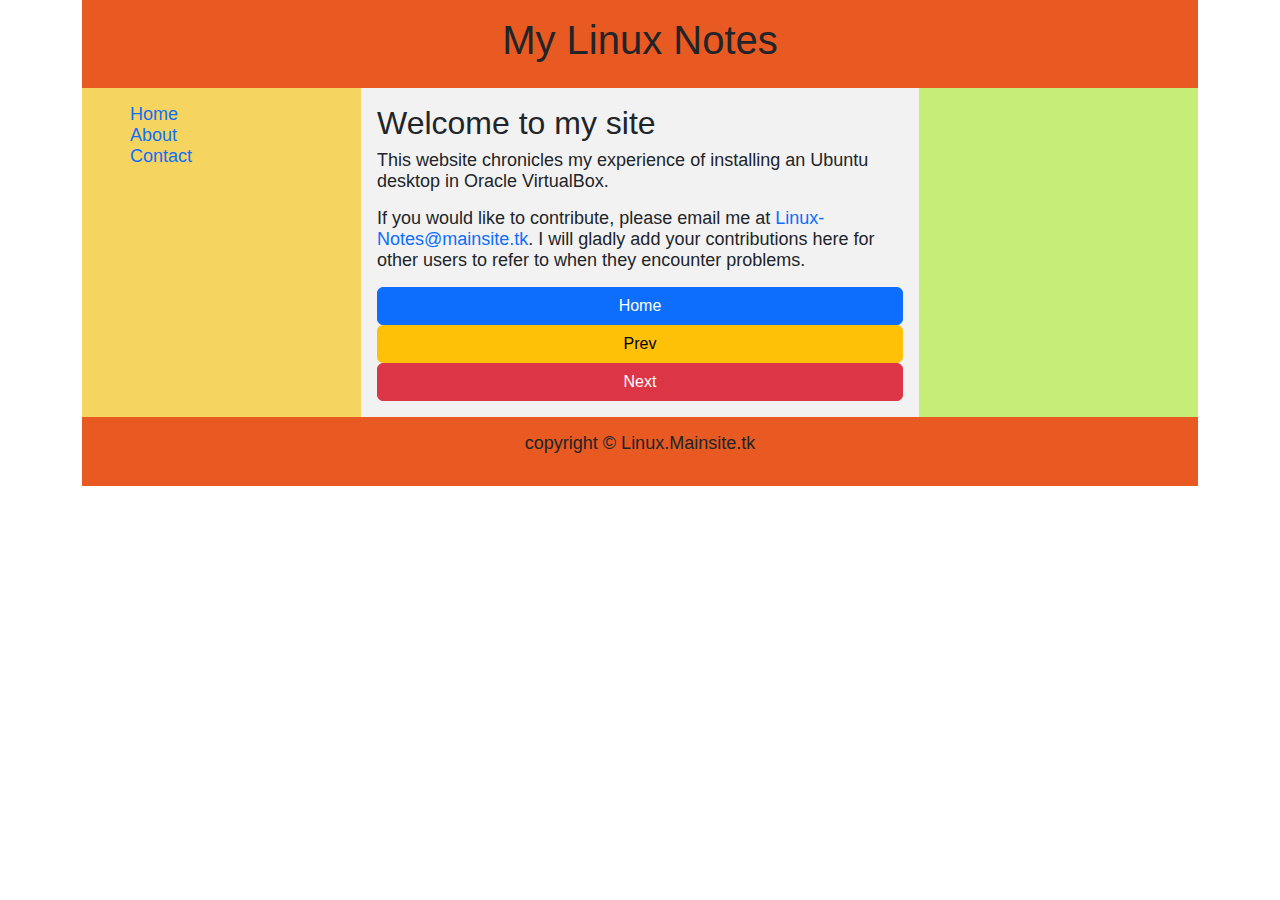
<file: index.html>
<!DOCTYPE html>
<html lang="en">

<head>
    <meta charset="UTF-8">
    <meta name="viewport" content="width=device-width, initial-scale=1.0">
    <title>Document</title>
    <link rel="stylesheet" href="https://cdn.jsdelivr.net/npm/bootstrap@5.3.8/dist/css/bootstrap.min.css">
    <link rel="stylesheet" href="css/bootstrap.min.css">
    <link rel="stylesheet" href="css/styles.css">
</head>

<body>
    <div class="container">
        <div class="holy-grail-grid">
            <header class="header">
                <h1>My Linux Notes</h1>
            </header>
            <main class="main-content">
                <h2>Welcome to my site</h2>
                <p>This website chronicles my experience of installing an Ubuntu desktop in Oracle VirtualBox.</p>

                <p>If you would like to contribute, please email me at <a href="mailto:linux-notes@mainsite.tk?&subject=Comments re: your linux website&body=Add what you want to suggest">Linux-Notes@mainsite.tk</a>. I will gladly add your
                    contributions here for other users to refer to when they encounter problems.</p>


                <div class="buttons">
                    <button type="button" class="btn btn-primary"><a class="nav-link active" aria-current="page"
                            href="#">Home</a> </button>
                    <button type="button" class="btn btn-warning"><a class="nav-link" href="#">Prev</a></button>
                    <button type="button" class="btn btn-danger"><a class="nav-link" href="#">Next</a></button>
                </div>

            </main>
            <section class="left-sidebar">
                <ul>
                    <li><a href="#">Home</a></li>
                    <li><a href="#">About</a></li>
                    <li><a href="#">Contact</a></li>
                </ul>
            </section>
            <aside class="right-sidebar">
                <p>&nbsp;</p>
            </aside>
            <footer class="footer">
                <p>copyright &copy; Linux.Mainsite.tk</p>
            </footer>
        </div>
    </div>
</body>

</html>
</file>
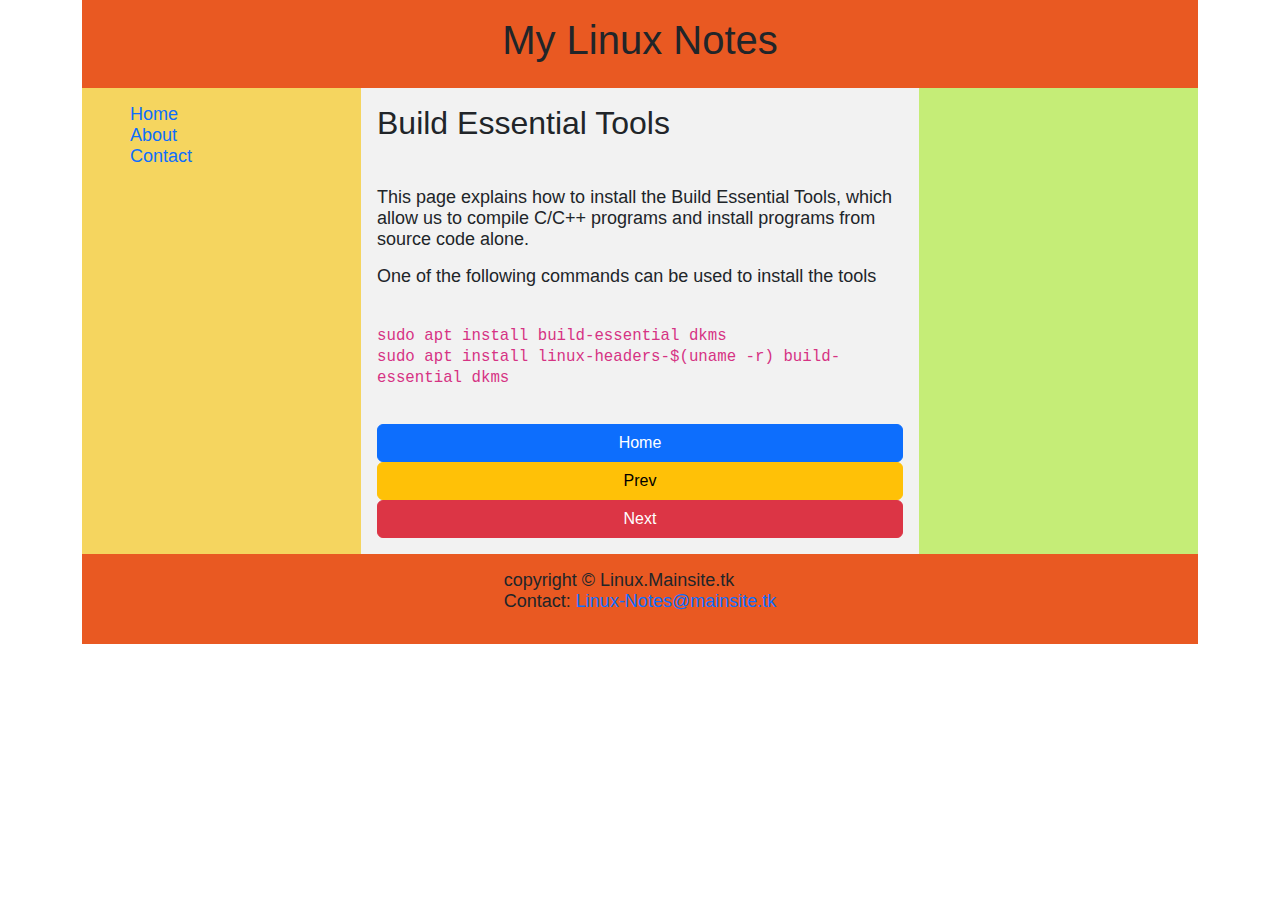
<file: build-essential-tools.html>
<!DOCTYPE html>
<html lang="en">

<head>
    <meta charset="UTF-8">
    <meta name="viewport" content="width=device-width, initial-scale=1.0">
    <title>Document</title>
    <link rel="stylesheet" href="https://cdn.jsdelivr.net/npm/bootstrap@5.3.8/dist/css/bootstrap.min.css">
    <link rel="stylesheet" href="css/bootstrap.min.css">
    <link rel="stylesheet" href="css/styles.css">
</head>

<body>
    <div class="container">
        <div class="holy-grail-grid">
            <header class="header">
                <h1>My Linux Notes</h1>
            </header>
            <main class="main-content">
                <h2>Build Essential Tools</h2>
                <p>&nbsp;<br></p>
                <p>This page explains how to install the Build Essential Tools, which allow us to compile C/C++ programs and install programs from source code alone.</p>
                <p>One of the following commands can be used to install the tools </p>
                <br>
                <code>
                    sudo apt install build-essential dkms<br>
                    sudo apt install linux-headers-$(uname -r) build-essential dkms
                </code>

                <p>&nbsp;</p>


                <div class="buttons">
                    <button type="button" class="btn btn-primary"><a class="nav-link active" aria-current="page"
                            href="index.html">Home</a> </button>
                    <button type="button" class="btn btn-warning"><a class="nav-link" href="ssh-server.html">Prev</a></button>
                    <button type="button" class="btn btn-danger"><a class="nav-link" href="#">Next</a></button>
                </div>

            </main>
            <section class="left-sidebar">
                <ul>
                    <li><a href="index.html">Home</a></li>
                    <li><a href="#">About</a></li>
                    <li><a href="#">Contact</a></li>
                </ul>
            </section>
            <aside class="right-sidebar">
                <p>&nbsp;</p>
            </aside>
            <footer class="footer">
                <p>copyright &copy; Linux.Mainsite.tk<br>
                    Contact: <a href="mailto:linux-notes@mainsite.tk?&subject=Comments re: your linux website&body=Add what you want to suggest">Linux-Notes@mainsite.tk</a>
                </p>
            </footer>
        </div>
    </div>
    <script></script>
</body>

</html>
</file>
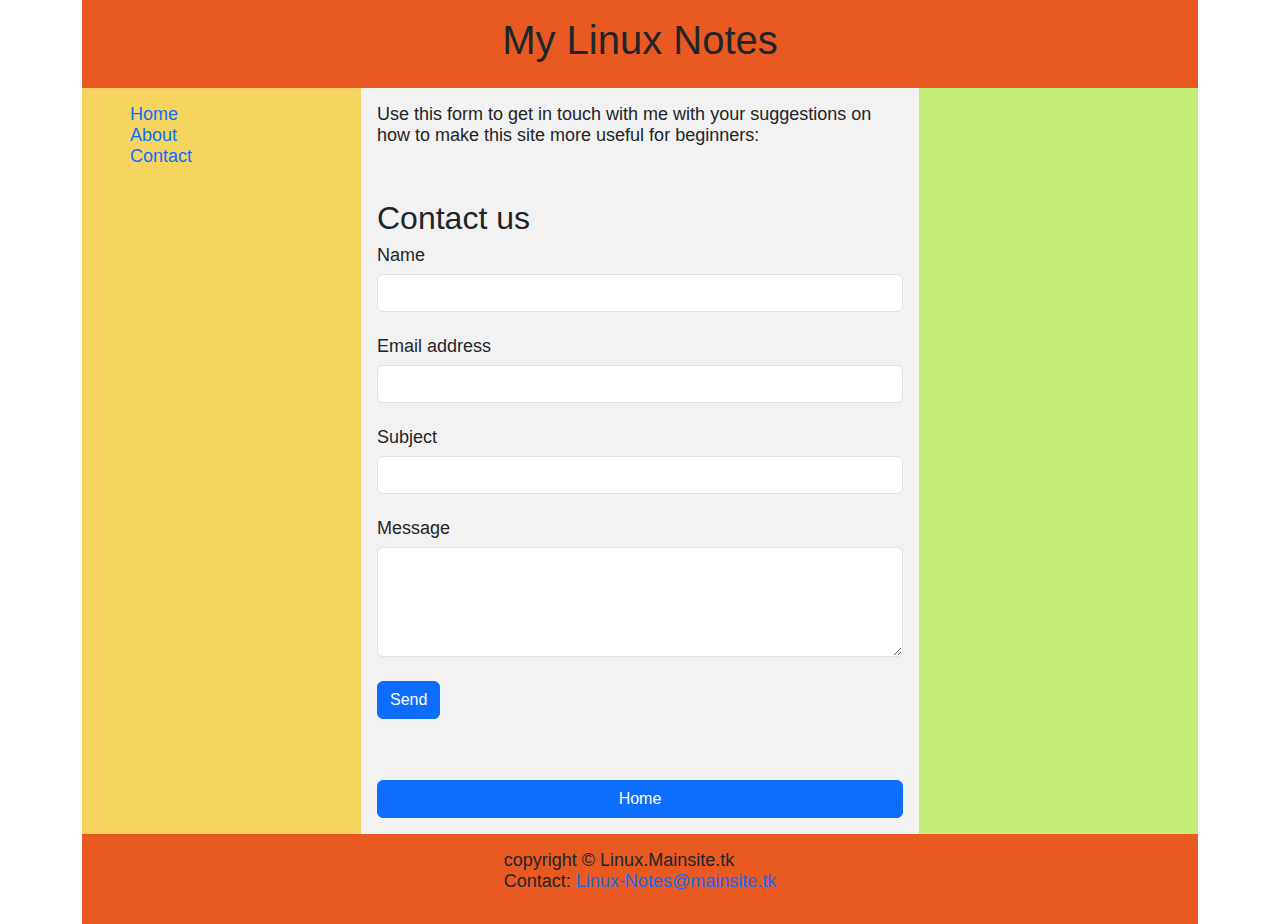
<file: contact.html>
<!DOCTYPE html>
<html lang="en">

<head>
    <meta charset="UTF-8">
    <meta name="viewport" content="width=device-width, initial-scale=1.0">
    <title> Contact </title>
    <script src="https://js.hcaptcha.com/1/api.js" async defer></script>
    <link rel="stylesheet" href="https://cdn.jsdelivr.net/npm/bootstrap@5.3.8/dist/css/bootstrap.min.css">
    <link rel="stylesheet" href="css/bootstrap.min.css">
    <link rel="stylesheet" href="css/styles.css">
</head>

<body>
    <div class="container">
        <div class="holy-grail-grid">
            <header class="header">
                <h1>My Linux Notes</h1>
            </header>
            <main class="main-content">
                <p>Use this form to get in touch with me with your suggestions on how to make this site more useful for
                    beginners:</p>
                <p>&nbsp;</p>
                <form id="contact-form" action="https://formsubmit.co/7a903e05c06d9acd2fee7af9417797ff" method="POST">

                    <h2>Contact us</h2>

                    <!-- Name input -->
                    <div data-mdb-input-init class="form-outline mb-4">
                        <label class="form-label" for="name">Name</label>
                        <input type="text" id="name" name="name" class="form-control" />
                    </div>

                    <!-- Email input -->
                    <div data-mdb-input-init class="form-outline mb-4">
                        <label class="form-label" for="email">Email address</label>
                        <input type="email" id="email" name="email" class="form-control" />
                    </div>

                    <!-- Subject input -->
                    <div data-mdb-input-init class="form-outline mb-4">
                        <label class="form-label" for="subject">Subject</label>
                        <input type="text" id="subject" name="subject" class="form-control" />
                    </div>

                    <!-- Message input -->
                    <div data-mdb-input-init class="form-outline mb-4">
                        <label class="form-label" for="message">Message</label>
                        <textarea class="form-control" id="message" name="message" rows="4"></textarea>
                    </div>
                    <div class="h-captcha" data-sitekey="01180514-54ca-4e9c-b34c-634a12d4053c"></div>


                    <!-- Submit button -->
                    <button data-mdb-button-init id="submit-form" type="submit" data-mdb-ripple-init
                        class="btn btn-primary btn-block mb-4">
                        Send
                    </button>
                    <input type="hidden" name="_next" value="https://linux.mainsite.tk/thanks.html">
                </form>
                <p>&nbsp;</p>


                <div class="buttons">
                    <button type="button" class="btn btn-primary"><a class="nav-link active" aria-current="page"
                            href="index.html">Home</a> </button>
                    <!-- <button type="button" class="btn btn-warning"><a class="nav-link" href="#">Prev</a></button>
                    <button type="button" class="btn btn-danger"><a class="nav-link" href="#">Next</a></button> -->
                </div>

            </main>
            <section class="left-sidebar">
                <ul>
                    <li><a href="index.html">Home</a></li>
                    <li><a href="#">About</a></li>
                    <li><a href="contact.html">Contact</a></li>
                </ul>
            </section>
            <aside class="right-sidebar">
                <p>&nbsp;</p>
            </aside>
            <footer class="footer">
                <p>copyright &copy; Linux.Mainsite.tk<br>
                    Contact: <a
                        href="mailto:linux-notes@mainsite.tk?&subject=Comments re: your linux website&body=Add what you want to suggest">Linux-Notes@mainsite.tk</a>
                </p>
            </footer>
        </div>
    </div>
    <script></script>
</body>

</html>
</file>
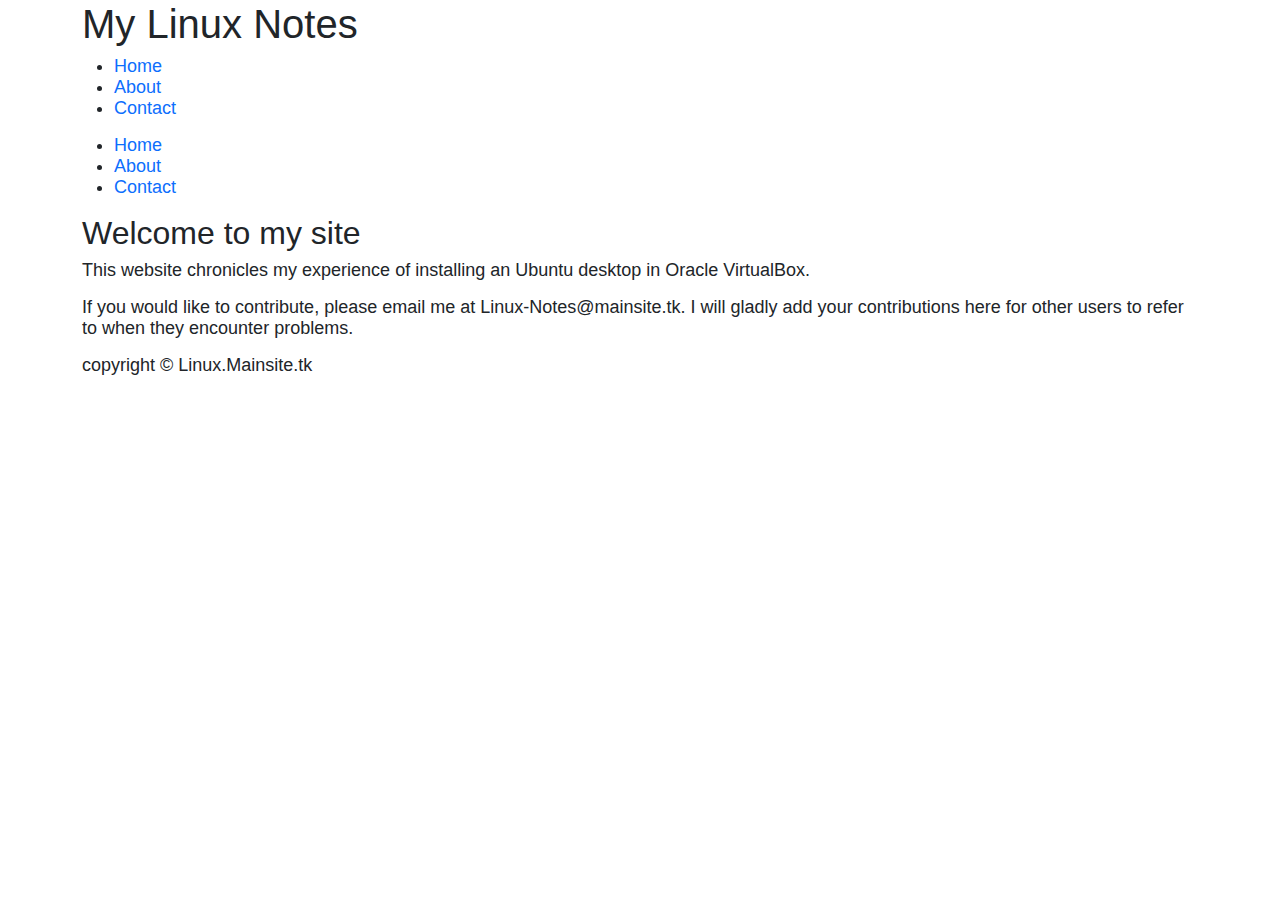
<file: index-old.html>
<!DOCTYPE html>
<html lang="en">

<head>
    <meta charset="UTF-8">
    <meta name="viewport" content="width=device-width, initial-scale=1.0">
    <title> My Linux Notes </title>
    <link rel="stylesheet" href="https://cdn.jsdelivr.net/npm/bootstrap@5.3.8/dist/css/bootstrap.min.css">
    <link rel="stylesheet" href="css/styles.css">
</head>

<body>

    <div class="container">
        <div class="header">
            <h1>My Linux Notes</h1>
        </div>
        <div class="wrapper clearfix">
            <div class="nav">
                <ul>
                    <li><a href="#">Home</a></li>
                    <li><a href="#">About</a></li>
                    <li><a href="#">Contact</a></li>
                </ul>
            </div>
            <div class="aside">
                <ul>
                    <li><a href="#">Home</a></li>
                    <li><a href="#">About</a></li>
                    <li><a href="#">Contact</a></li>
                </ul>
            </div>
            <div class="section">
                <h2>Welcome to my site</h2>
                <p>This website chronicles my experience of installing an Ubuntu desktop in Oracle VirtualBox.</p>

                <p>If you would like to contribute, please email me at Linux-Notes@mainsite.tk. I will gladly add your
                    contributions here for other users to refer to when they encounter problems.</p>
            </div>
            
        </div>
        <div class="footer">
            <p>copyright &copy; Linux.Mainsite.tk</p>
        </div>
        <div class="scripts">
            <script src="https://cdn.jsdelivr.net/npm/@popperjs/core@2.11.8/dist/umd/popper.min.js"
                integrity="sha384-I7E8VVD/ismYTF4hNIPjVp/Zjvgyol6VFvRkX/vR+Vc4jQkC+hVqc2pM8ODewa9r"
                crossorigin="anonymous"></script>
            <script src="https://cdn.jsdelivr.net/npm/bootstrap@5.3.8/dist/js/bootstrap.min.js"
                integrity="sha384-G/EV+4j2dNv+tEPo3++6LCgdCROaejBqfUeNjuKAiuXbjrxilcCdDz6ZAVfHWe1Y"
                crossorigin="anonymous"></script>
        </div>
    </div>




</body>

</html>
</file>
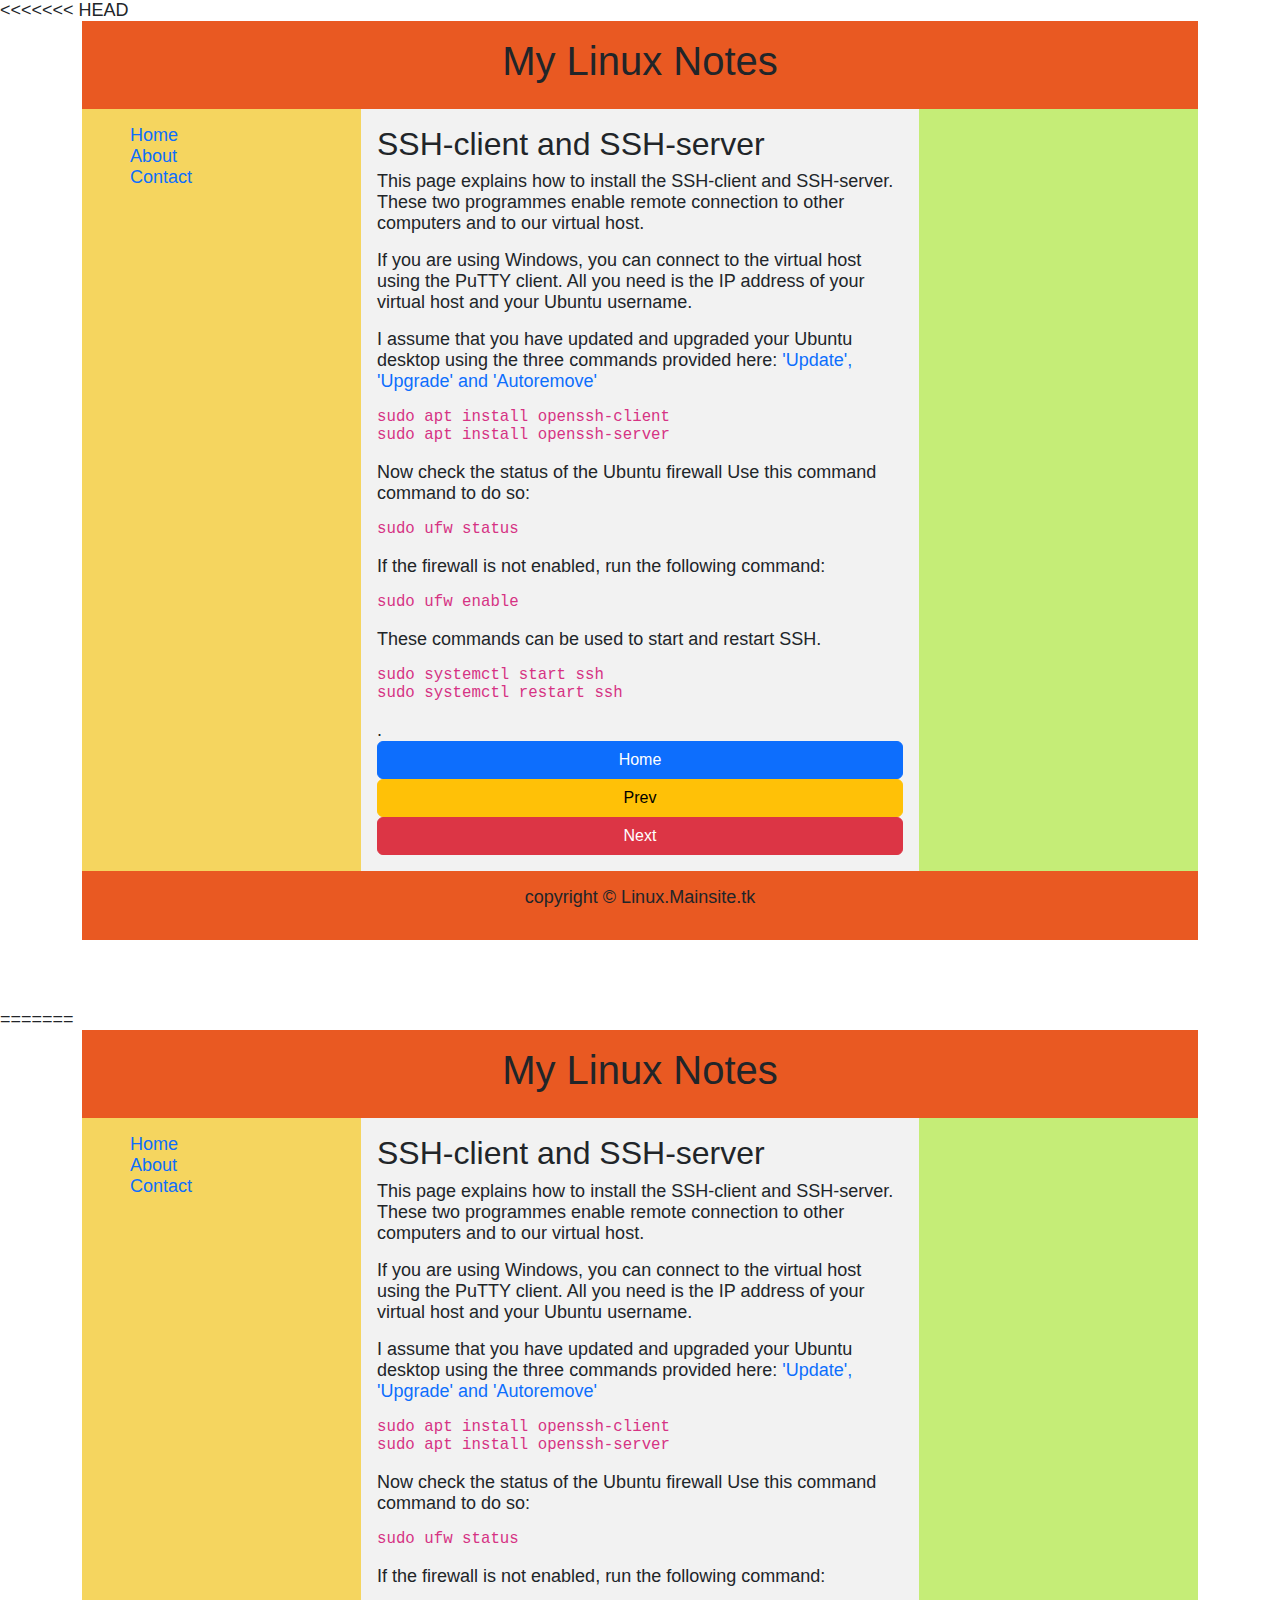
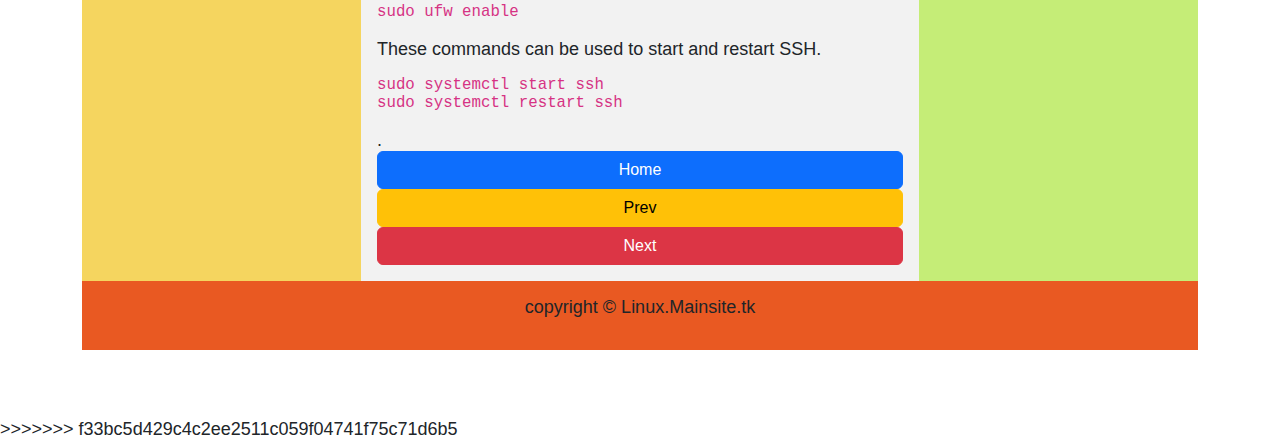
<file: ssh-server.html>
<<<<<<< HEAD
<!DOCTYPE html>
<html lang="en">

<head>
    <meta charset="UTF-8">
    <meta name="viewport" content="width=device-width, initial-scale=1.0">
    <title>Document</title>
    <link rel="stylesheet" href="https://cdn.jsdelivr.net/npm/bootstrap@5.3.8/dist/css/bootstrap.min.css">
    <link rel="stylesheet" href="css/bootstrap.min.css">
    <link rel="stylesheet" href="css/styles.css">
</head>

<body>
    <div class="container">
        <div class="holy-grail-grid">
            <header class="header">
                <h1>My Linux Notes</h1>
            </header>
            <p>&nbsp;</p>
            <main class="main-content">
                <h2>SSH-client and SSH-server</h2>
                <p>This page explains how to install the SSH-client and SSH-server. These two programmes enable remote connection to other computers and to our virtual host. 
</p>

                <p>If you are using Windows, you can connect to the virtual host using the PuTTY client. All you need is the IP address of your virtual host and your Ubuntu username.</p>

                <p>I assume that you have updated and upgraded your Ubuntu desktop using the three commands provided here: 
                    <a href="updates-etc.html"> 'Update', 'Upgrade' and 'Autoremove' </a>
                </p>
                <code>
                    sudo apt  install openssh-client <br>
                    sudo apt  install openssh-server<br> <br>
                </code>

                <p>Now check the status of the Ubuntu firewall Use this command command to do so:</p>

                <code>
                    sudo ufw status <br><br>
                </code>

                <p>If the firewall is not enabled, run the following command:</p>

                <code>
                    sudo ufw enable <br><br>
                </code>

                <p>These commands can be used to start and restart SSH.</p>

                <code>
                    sudo systemctl start ssh <br>
                    sudo systemctl restart ssh <br><br>
                </code>

                 
                    .


                <div class="buttons">
                    <button type="button" class="btn btn-primary"><a class="nav-link active" aria-current="page"
                            href="index.html">Home</a> </button>
                    <button type="button" class="btn btn-warning"><a class="nav-link" href="updates-etc.html">Prev</a></button>
                    <button type="button" class="btn btn-danger"><a class="nav-link" href="build-essential-tools.html">Next</a></button>
                </div>

            </main>
            <section class="left-sidebar">
                <ul>
                    <li><a href="index.html">Home</a></li>
                    <li><a href="#">About</a></li>
                    <li><a href="#">Contact</a></li>
                </ul>
            </section>
            <aside class="right-sidebar">
                <p>&nbsp;</p>
            </aside>
            <footer class="footer">
                <p>copyright &copy; Linux.Mainsite.tk</p>
            </footer>
        </div>
    </div>
    <script></script>
</body>

=======
<!DOCTYPE html>
<html lang="en">

<head>
    <meta charset="UTF-8">
    <meta name="viewport" content="width=device-width, initial-scale=1.0">
    <title>Document</title>
    <link rel="stylesheet" href="https://cdn.jsdelivr.net/npm/bootstrap@5.3.8/dist/css/bootstrap.min.css">
    <link rel="stylesheet" href="css/bootstrap.min.css">
    <link rel="stylesheet" href="css/styles.css">
</head>

<body>
    <div class="container">
        <div class="holy-grail-grid">
            <header class="header">
                <h1>My Linux Notes</h1>
            </header>
            <p>&nbsp;</p>
            <main class="main-content">
                <h2>SSH-client and SSH-server</h2>
                <p>This page explains how to install the SSH-client and SSH-server. These two programmes enable remote connection to other computers and to our virtual host. 
</p>

                <p>If you are using Windows, you can connect to the virtual host using the PuTTY client. All you need is the IP address of your virtual host and your Ubuntu username.</p>

                <p>I assume that you have updated and upgraded your Ubuntu desktop using the three commands provided here: 
                    <a href="updates-etc.html"> 'Update', 'Upgrade' and 'Autoremove' </a>
                </p>
                <code>
                    sudo apt  install openssh-client <br>
                    sudo apt  install openssh-server<br> <br>
                </code>

                <p>Now check the status of the Ubuntu firewall Use this command command to do so:</p>

                <code>
                    sudo ufw status <br><br>
                </code>

                <p>If the firewall is not enabled, run the following command:</p>

                <code>
                    sudo ufw enable <br><br>
                </code>

                <p>These commands can be used to start and restart SSH.</p>

                <code>
                    sudo systemctl start ssh <br>
                    sudo systemctl restart ssh <br><br>
                </code>

                 
                    .


                <div class="buttons">
                    <button type="button" class="btn btn-primary"><a class="nav-link active" aria-current="page"
                            href="index.html">Home</a> </button>
                    <button type="button" class="btn btn-warning"><a class="nav-link" href="updates-etc.html">Prev</a></button>
                    <button type="button" class="btn btn-danger"><a class="nav-link" href="#">Next</a></button>
                </div>

            </main>
            <section class="left-sidebar">
                <ul>
                    <li><a href="index.html">Home</a></li>
                    <li><a href="#">About</a></li>
                    <li><a href="#">Contact</a></li>
                </ul>
            </section>
            <aside class="right-sidebar">
                <p>&nbsp;</p>
            </aside>
            <footer class="footer">
                <p>copyright &copy; Linux.Mainsite.tk</p>
            </footer>
        </div>
    </div>
    <script></script>
</body>

>>>>>>> f33bc5d429c4c2ee2511c059f04741f75c71d6b5
</html>
</file>
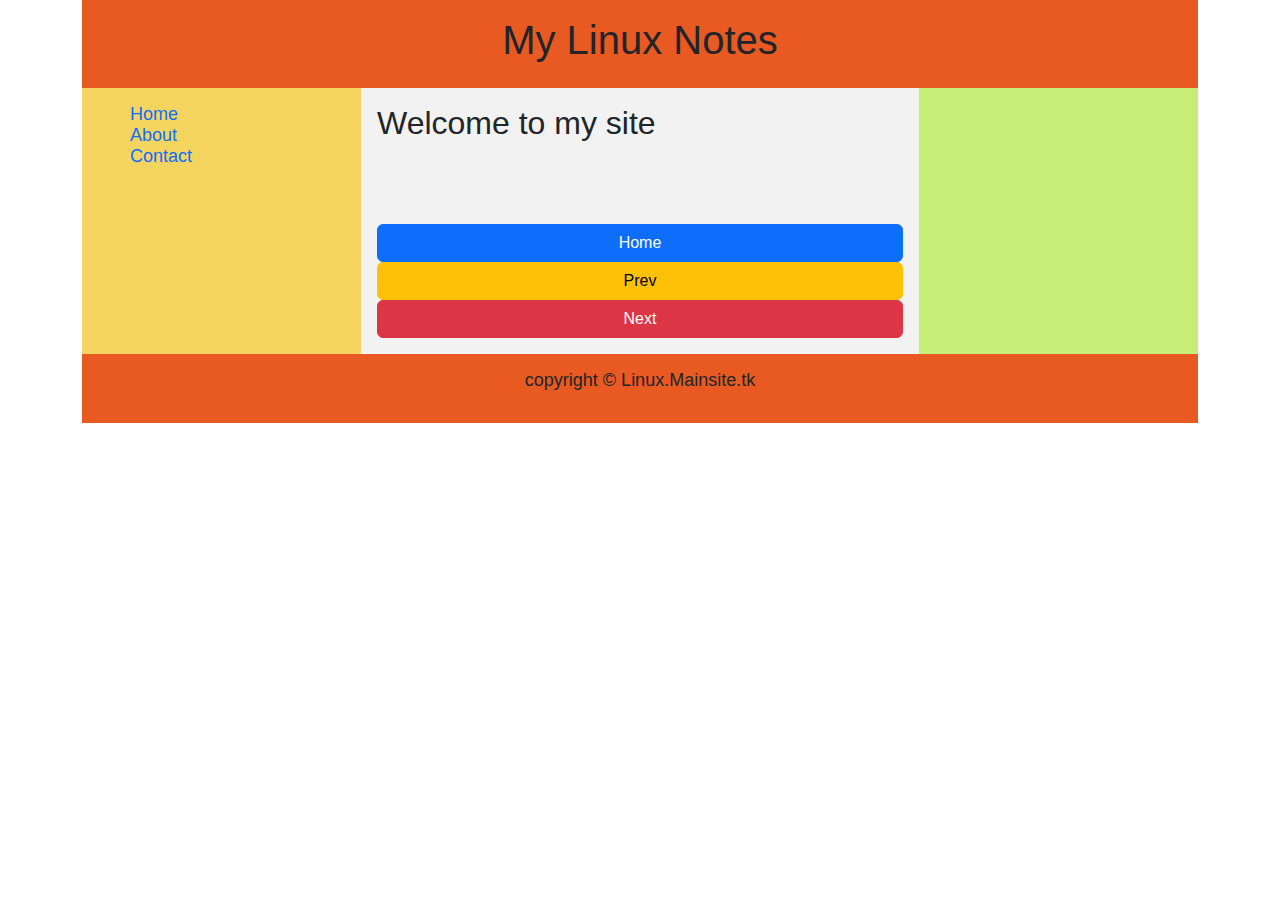
<file: template.html>
<!DOCTYPE html>
<html lang="en">

<head>
    <meta charset="UTF-8">
    <meta name="viewport" content="width=device-width, initial-scale=1.0">
    <title>Document</title>
    <link rel="stylesheet" href="https://cdn.jsdelivr.net/npm/bootstrap@5.3.8/dist/css/bootstrap.min.css">
    <link rel="stylesheet" href="css/bootstrap.min.css">
    <link rel="stylesheet" href="css/styles.css">
</head>

<body>
    <div class="container">
        <div class="holy-grail-grid">
            <header class="header">
                <h1>My Linux Notes</h1>
            </header>
            <main class="main-content">
                <h2>Welcome to my site</h2>
                <p>&nbsp;</p>

                <p>&nbsp;</p>


                <div class="buttons">
                    <button type="button" class="btn btn-primary"><a class="nav-link active" aria-current="page"
                            href="#">Home</a> </button>
                    <button type="button" class="btn btn-warning"><a class="nav-link" href="#">Prev</a></button>
                    <button type="button" class="btn btn-danger"><a class="nav-link" href="#">Next</a></button>
                </div>

            </main>
            <section class="left-sidebar">
                <ul>
                    <li><a href="#">Home</a></li>
                    <li><a href="#">About</a></li>
                    <li><a href="#">Contact</a></li>
                </ul>
            </section>
            <aside class="right-sidebar">
                <p>&nbsp;</p>
            </aside>
            <footer class="footer">
                <p>copyright &copy; Linux.Mainsite.tk</p>
            </footer>
        </div>
    </div>
    <script></script>
</body>

</html>
</file>
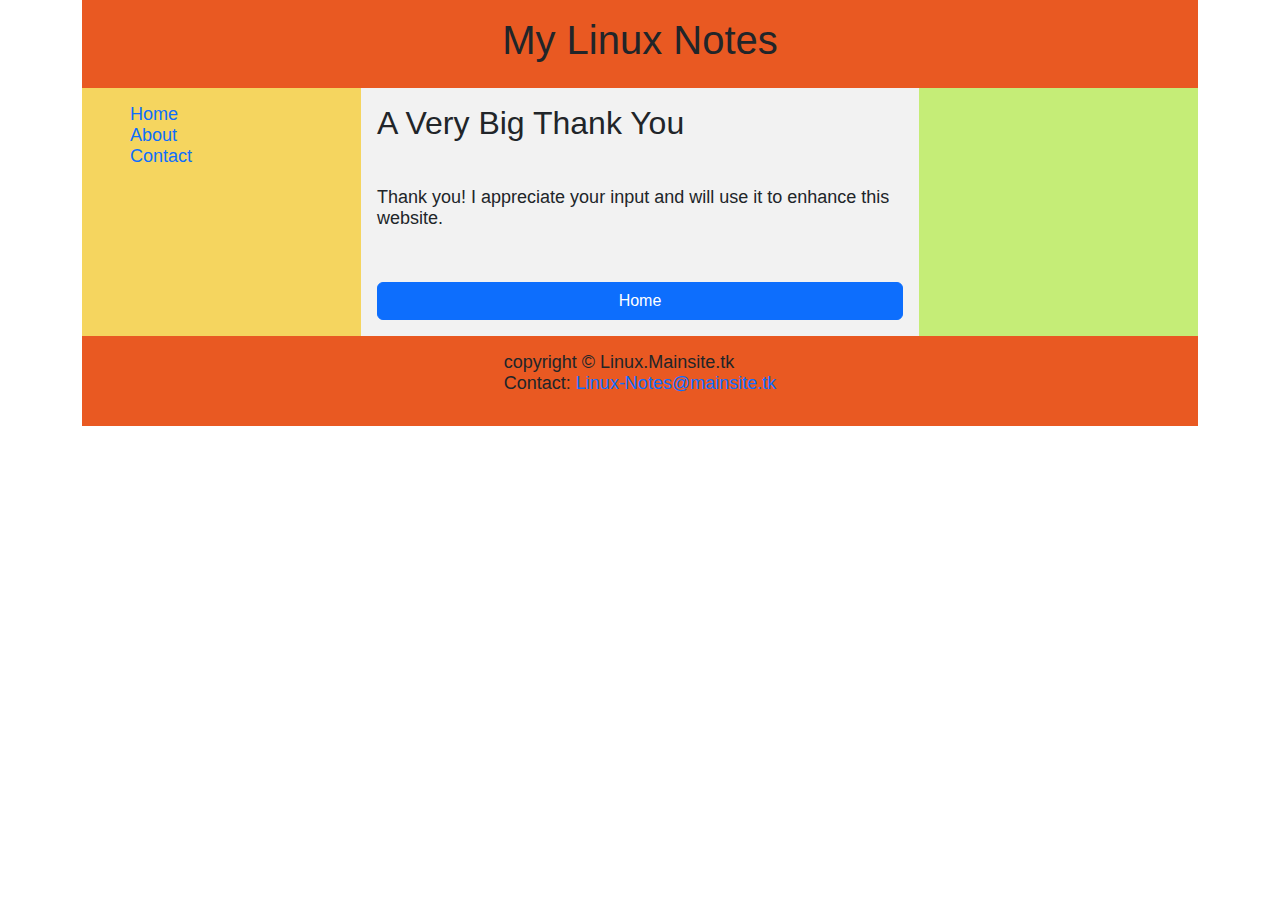
<file: thanks.html>
<!DOCTYPE html>
<html lang="en">

<head>
    <meta charset="UTF-8">
    <meta name="viewport" content="width=device-width, initial-scale=1.0">
    <title>Thank You</title>
    <link rel="stylesheet" href="https://cdn.jsdelivr.net/npm/bootstrap@5.3.8/dist/css/bootstrap.min.css">
    <link rel="stylesheet" href="css/bootstrap.min.css">
    <link rel="stylesheet" href="css/styles.css">
</head>

<body>
    <div class="container">
        <div class="holy-grail-grid">
            <header class="header">
                <h1>My Linux Notes</h1>
            </header>
            <main class="main-content">
                <h2>A Very Big Thank You</h2>
                <p>&nbsp;</p>
                <p>Thank you! I appreciate your input and will use it to enhance this website.</p>
                <p>&nbsp;</p>


                <div class="buttons">
                    <button type="button" class="btn btn-primary"><a class="nav-link active" aria-current="page"
                            href="index.html">Home</a> </button>
                    <!-- <button type="button" class="btn btn-warning"><a class="nav-link" href="#">Prev</a></button>
                    <button type="button" class="btn btn-danger"><a class="nav-link" href="#">Next</a></button> -->
                </div>

            </main>
            <section class="left-sidebar">
                <ul>
                    <li><a href="index.html">Home</a></li>
                    <li><a href="#">About</a></li>
                    <li><a href="contact.html">Contact</a></li>
                </ul>
            </section>
            <aside class="right-sidebar">
                <p>&nbsp;</p>
            </aside>
            <footer class="footer">
                <p>copyright &copy; Linux.Mainsite.tk<br>
                    Contact: <a href="mailto:linux-notes@mainsite.tk?&subject=Comments re: your linux website&body=Add what you want to suggest">Linux-Notes@mainsite.tk</a>
                </p>
            </footer>
        </div>
    </div>
    <script></script>
</body>

</html>
</file>
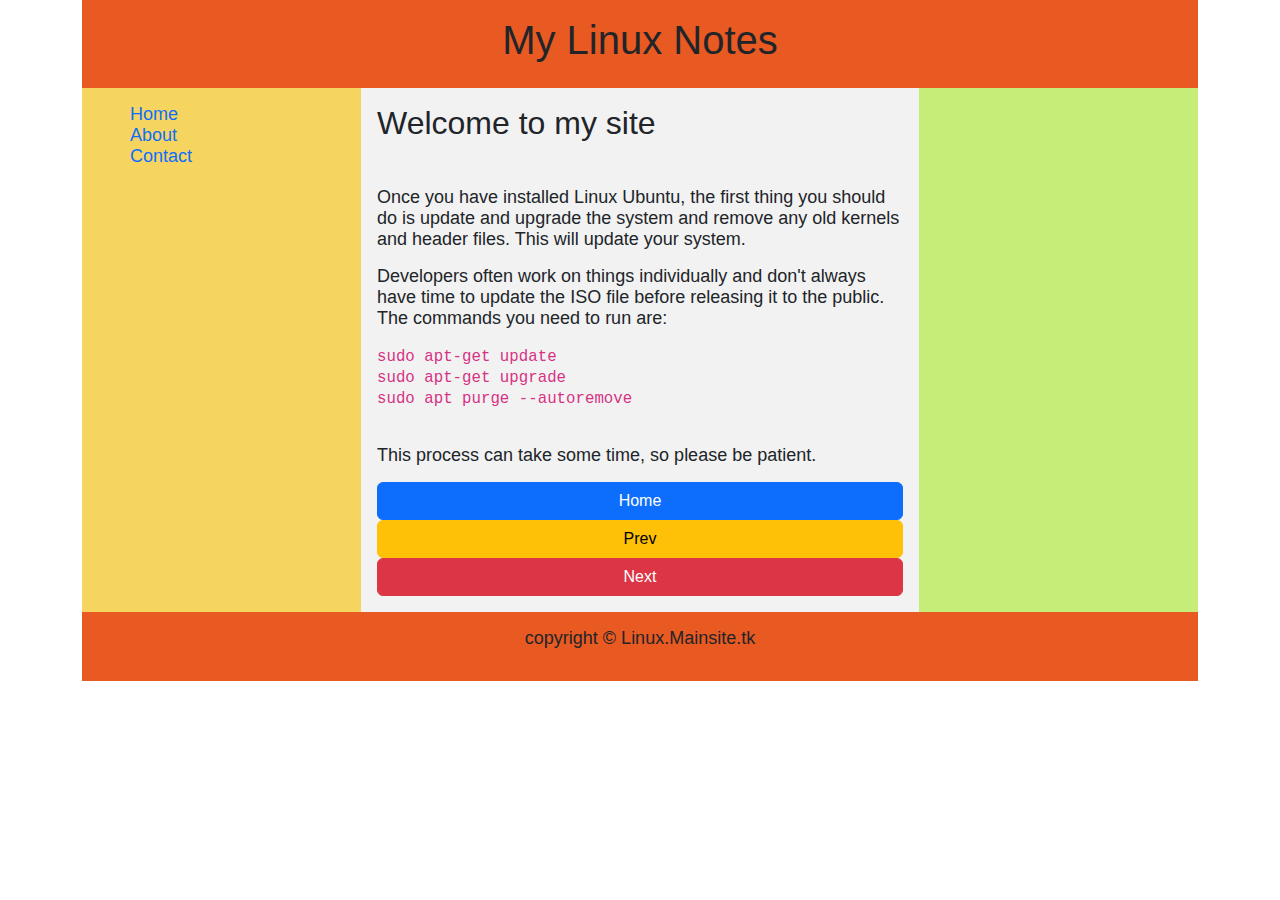
<file: updates-etc.html>
<!DOCTYPE html>
<html lang="en">

<head>
    <meta charset="UTF-8">
    <meta name="viewport" content="width=device-width, initial-scale=1.0">
    <title>Document</title>
    <link rel="stylesheet" href="https://cdn.jsdelivr.net/npm/bootstrap@5.3.8/dist/css/bootstrap.min.css">
    <link rel="stylesheet" href="css/bootstrap.min.css">
    <link rel="stylesheet" href="css/styles.css">
</head>

<body>
    <div class="container">
        <div class="holy-grail-grid">
            <header class="header">
                <h1>My Linux Notes</h1>
            </header>
            <main class="main-content">
                <h2>Welcome to my site</h2>
                <p>&nbsp;</p>
                <p>Once you have installed Linux Ubuntu, the first thing you should do is update and upgrade the system
                    and remove any old kernels and header files. This will update your system. </p>

                <p>Developers often work on things individually and don't always have time to update the ISO file before
                    releasing it to the public. The commands you need to run are:</p>
                <code>
                    sudo apt-get update<br>
                    sudo apt-get upgrade<br>
                    sudo apt purge --autoremove<br>
                </code>
                <p>&nbsp;</p>
                <p>This process can take some time, so please be patient.</p>
                


                <div class="buttons">
                    <button type="button" class="btn btn-primary"><a class="nav-link active" aria-current="page"
                            href="#">Home</a> </button>
                    <button type="button" class="btn btn-warning"><a class="nav-link" href="index.html">Prev</a></button>
                    <button type="button" class="btn btn-danger"><a class="nav-link" href="#">Next</a></button>
                </div>

            </main>
            <section class="left-sidebar">
                <ul>
                    <li><a href="index.html">Home</a></li>
                    <li><a href="#">About</a></li>
                    <li><a href="#">Contact</a></li>
                </ul>
            </section>
            <aside class="right-sidebar">
                <p>&nbsp;</p>
            </aside>
            <footer class="footer">
                <p>copyright &copy; Linux.Mainsite.tk</p>
            </footer>
        </div>
    </div>
    <script></script>
</body>

</html>
</file>
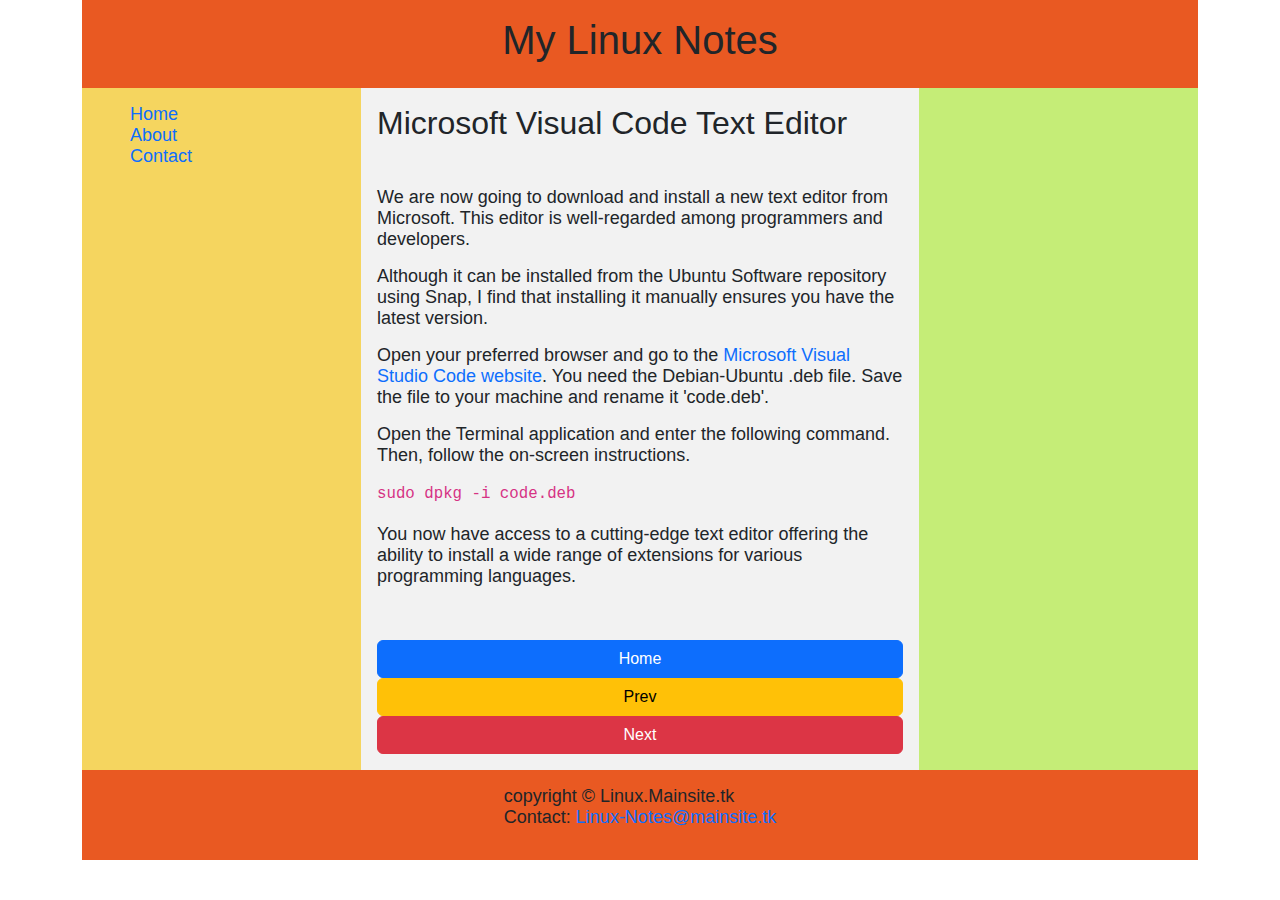
<file: vs-code.html>
<!DOCTYPE html>
<html lang="en">

<head>
    <meta charset="UTF-8">
    <meta name="viewport" content="width=device-width, initial-scale=1.0">
    <title>Document</title>
    <link rel="stylesheet" href="https://cdn.jsdelivr.net/npm/bootstrap@5.3.8/dist/css/bootstrap.min.css">
    <link rel="stylesheet" href="css/bootstrap.min.css">
    <link rel="stylesheet" href="css/styles.css">
</head>

<body>
    <div class="container">
        <div class="holy-grail-grid">
            <header class="header">
                <h1>My Linux Notes</h1>
            </header>
            <main class="main-content">
                <h2>Microsoft Visual Code Text Editor</h2>
                <p>&nbsp;</p>
                <p>We are now going to download and install a new text editor from Microsoft. This editor is well-regarded among programmers and developers.</p>
                <p>Although it can be installed from the Ubuntu Software repository using Snap, I find that installing it manually ensures you have the latest version.</p>
                <p>Open your preferred browser and go to the <a href="https://code.visualstudio.com/Download">Microsoft Visual Studio Code website</a>. You need the Debian-Ubuntu .deb file. Save the file to your machine and rename it 'code.deb'.</p>
                <p>Open the Terminal application and enter the following command. Then, follow the on-screen instructions.</p>
                <code>
                    sudo dpkg -i code.deb<br>
                </code>
                <br>
                <p>You now have access to a cutting-edge text editor offering the ability to install a wide range of extensions for various programming languages.</p>

                <p>&nbsp;</p>


                <div class="buttons">
                    <button type="button" class="btn btn-primary"><a class="nav-link active" aria-current="page"
                            href="index.html">Home</a> </button>
                    <button type="button" class="btn btn-warning"><a class="nav-link" href="#">Prev</a></button>
                    <button type="button" class="btn btn-danger"><a class="nav-link" href="#">Next</a></button>
                </div>

            </main>
            <section class="left-sidebar">
                <ul>
                    <li><a href="index.html">Home</a></li>
                    <li><a href="#">About</a></li>
                    <li><a href="#">Contact</a></li>
                </ul>
            </section>
            <aside class="right-sidebar">
                <p>&nbsp;</p>
            </aside>
            <footer class="footer">
                <p>copyright &copy; Linux.Mainsite.tk<br>
                    Contact: <a href="mailto:linux-notes@mainsite.tk?&subject=Comments re: your linux website&body=Add what you want to suggest">Linux-Notes@mainsite.tk</a>
                </p>
            </footer>
        </div>
    </div>
    <script></script>
</body>

</html>
</file>
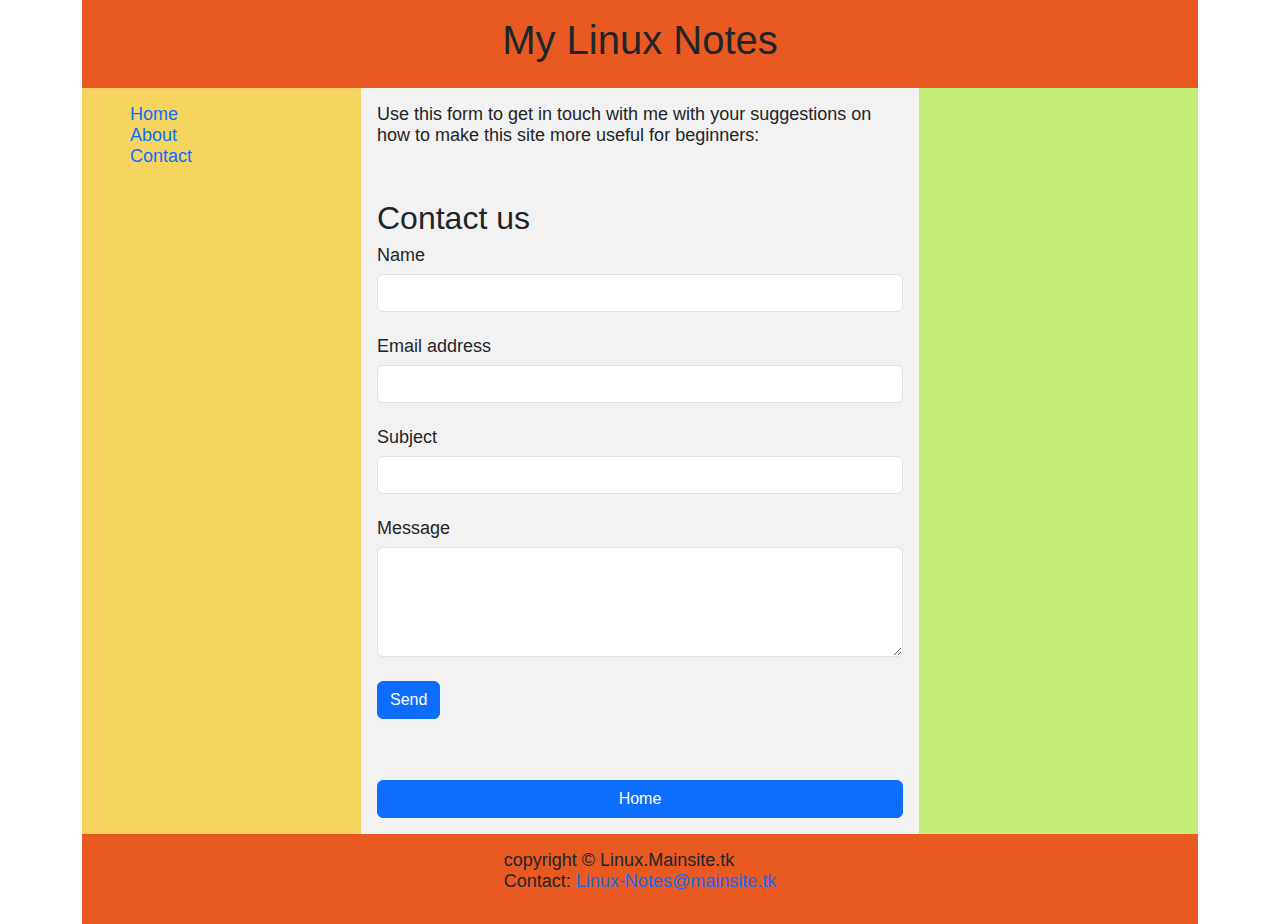
<file: web3form2.html>
<!DOCTYPE html>
<html lang="en">

<head>
    <meta charset="UTF-8">
    <meta name="viewport" content="width=device-width, initial-scale=1.0">
    <title>Contact Us</title>
    <link rel="stylesheet" href="https://cdn.jsdelivr.net/npm/bootstrap@5.3.8/dist/css/bootstrap.min.css">
    <link rel="stylesheet" href="css/bootstrap.min.css">
    <link rel="stylesheet" href="css/styles.css">
</head>

<body>
    <div class="container">
        <div class="holy-grail-grid">
            <header class="header">
                <h1>My Linux Notes</h1>
            </header>
            <main class="main-content">
                <p>Use this form to get in touch with me with your suggestions on how to make this site more useful for
                    beginners:</p>
                <p>&nbsp;</p>
                <form id="contact-form" action="https://api.web3forms.com/submit" method="POST">

                    <h2>Contact us</h2>

                    <!-- Name input -->
                    <input type="hidden" name="access_key" value="2986a238-6dca-41b5-926b-794e91729fc0">
                    <div data-mdb-input-init class="form-outline mb-4">
                        <label class="form-label" for="name">Name</label>
                        <input type="text" id="name" name="name" class="form-control" />
                    </div>

                    <!-- Email input -->
                    <div data-mdb-input-init class="form-outline mb-4">
                        <label class="form-label" for="email">Email address</label>
                        <input type="email" id="email" name="email" class="form-control" />
                    </div>

                    <!-- Subject input -->
                    <div data-mdb-input-init class="form-outline mb-4">
                        <label class="form-label" for="subject">Subject</label>
                        <input type="text" id="subject" name="subject" class="form-control" />
                    </div>

                    <!-- Message input -->
                    <div data-mdb-input-init class="form-outline mb-4">
                        <label class="form-label" for="message">Message</label>
                        <textarea class="form-control" id="message" name="message" rows="4"></textarea>
                    </div>

                    <!-- Submit button -->
                    <button data-mdb-button-init id="submit-form" type="submit" data-mdb-ripple-init
                        class="btn btn-primary btn-block mb-4">
                        Send
                    </button>
                    <input type="hidden" name="_next" value="https://linux.mainsite.tk/thanks.html">
                </form>
                <p>&nbsp;</p>


                <div class="buttons">
                    <button type="button" class="btn btn-primary"><a class="nav-link active" aria-current="page"
                            href="index.html">Home</a> </button>
                </div>

            </main>
            <section class="left-sidebar">
                <ul>
                    <li><a href="index.html">Home</a></li>
                    <li><a href="#">About</a></li>
                    <li><a href="contact.html">Contact</a></li>
                </ul>
            </section>
            <aside class="right-sidebar">
                <p>&nbsp;</p>
            </aside>
            <footer class="footer">
                <p>copyright &copy; Linux.Mainsite.tk<br>
                    Contact: <a
                        href="mailto:linux-notes@mainsite.tk?&subject=Comments re: your linux website&body=Add what you want to suggest">Linux-Notes@mainsite.tk</a>
                </p>
            </footer>
        </div>
    </div>
    <script></script>
</body>

</html>
</file>
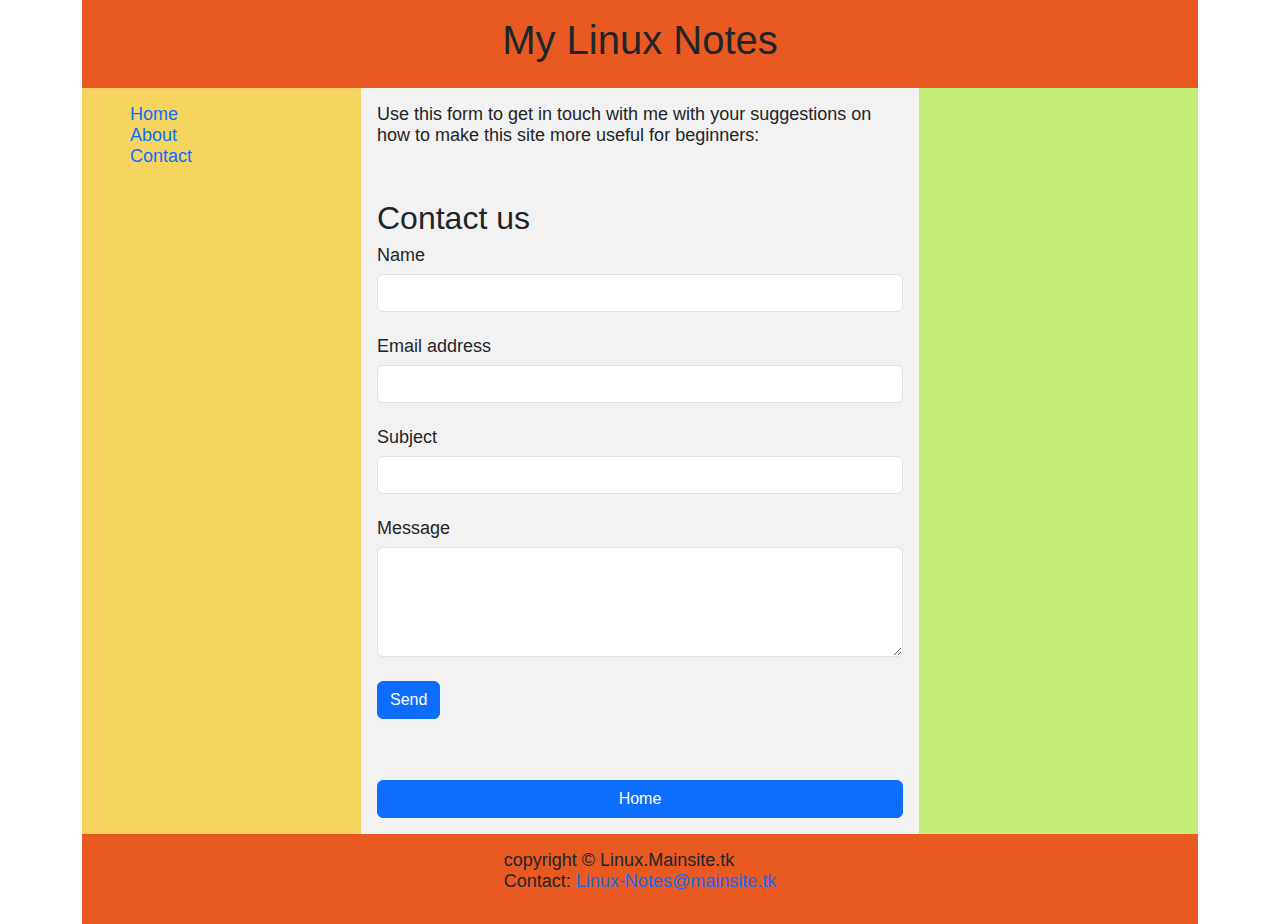
<file: web3form2b.html>
<!DOCTYPE html>
<html lang="en">

<head>
    <meta charset="UTF-8">
    <meta name="viewport" content="width=device-width, initial-scale=1.0">
    <title>Contact Us</title>
    <!-- <script src="https://web3forms.com/client/script.js" async defer></script> -->
    <!-- <script type="text/javascript" src="https://web3forms.com/client/script.js" async defer></script> -->
    <script src="https://js.hcaptcha.com/1/api.js" async defer></script>
    <link rel="stylesheet" href="https://cdn.jsdelivr.net/npm/bootstrap@5.3.8/dist/css/bootstrap.min.css">
    <link rel="stylesheet" href="css/bootstrap.min.css">
    <link rel="stylesheet" href="css/styles.css">
</head>

<body>
    <div class="container">
        <div class="holy-grail-grid">
            <header class="header">
                <h1>My Linux Notes</h1>
            </header>
            <main class="main-content">
                <p>Use this form to get in touch with me with your suggestions on how to make this site more useful for
                    beginners:</p>
                <p>&nbsp;</p>
                <form id="contact-form" action="https://api.web3forms.com/submit" method="POST">

                    <h2>Contact us</h2>

                    <!-- Name input -->
                    <input type="hidden" name="access_key" value="2986a238-6dca-41b5-926b-794e91729fc0">
                    <div data-mdb-input-init class="form-outline mb-4">
                        <label class="form-label" for="name">Name</label>
                        <input type="text" id="name" name="name" class="form-control" />
                    </div>

                    <!-- Email input -->
                    <div data-mdb-input-init class="form-outline mb-4">
                        <label class="form-label" for="email">Email address</label>
                        <input type="email" id="email" name="email" class="form-control" />
                    </div>

                    <!-- Subject input -->
                    <div data-mdb-input-init class="form-outline mb-4">
                        <label class="form-label" for="subject">Subject</label>
                        <input type="text" id="subject" name="subject" class="form-control" />
                    </div>

                    <!-- Message input -->
                    <div data-mdb-input-init class="form-outline mb-4">
                        <label class="form-label" for="message">Message</label>
                        <textarea class="form-control" id="message" name="message" rows="4"></textarea>
                    </div>
                    <!-- <div class="h-captcha" data-captcha="true"></div> -->
                    <div class="h-captcha" data-sitekey="01180514-54ca-4e9c-b34c-634a12d4053c"></div>

                    <!-- sitekey: 01180514-54ca-4e9c-b34c-634a12d4053c
                    secretkey: ES_29b170f0600b4f3f8daeb20b6e7698ed -->
                    <!-- Submit button -->
                    <button data-mdb-button-init id="submit-form" type="submit" data-mdb-ripple-init
                        class="btn btn-primary btn-block mb-4">
                        Send
                    </button>
                    <input type="hidden" name="_next" value="https://linux.mainsite.tk/thanks.html">
                </form>
                <p>&nbsp;</p>


                <div class="buttons">
                    <button type="button" class="btn btn-primary"><a class="nav-link active" aria-current="page"
                            href="index.html">Home</a> </button>
                </div>

            </main>
            <section class="left-sidebar">
                <ul>
                    <li><a href="index.html">Home</a></li>
                    <li><a href="#">About</a></li>
                    <li><a href="contact.html">Contact</a></li>
                </ul>
            </section>
            <aside class="right-sidebar">
                <p>&nbsp;</p>
            </aside>
            <footer class="footer">
                <p>copyright &copy; Linux.Mainsite.tk<br>
                    Contact: <a
                        href="mailto:linux-notes@mainsite.tk?&subject=Comments re: your linux website&body=Add what you want to suggest">Linux-Notes@mainsite.tk</a>
                </p>
            </footer>
        </div>
    </div>

   

</body>

</html>
</file>
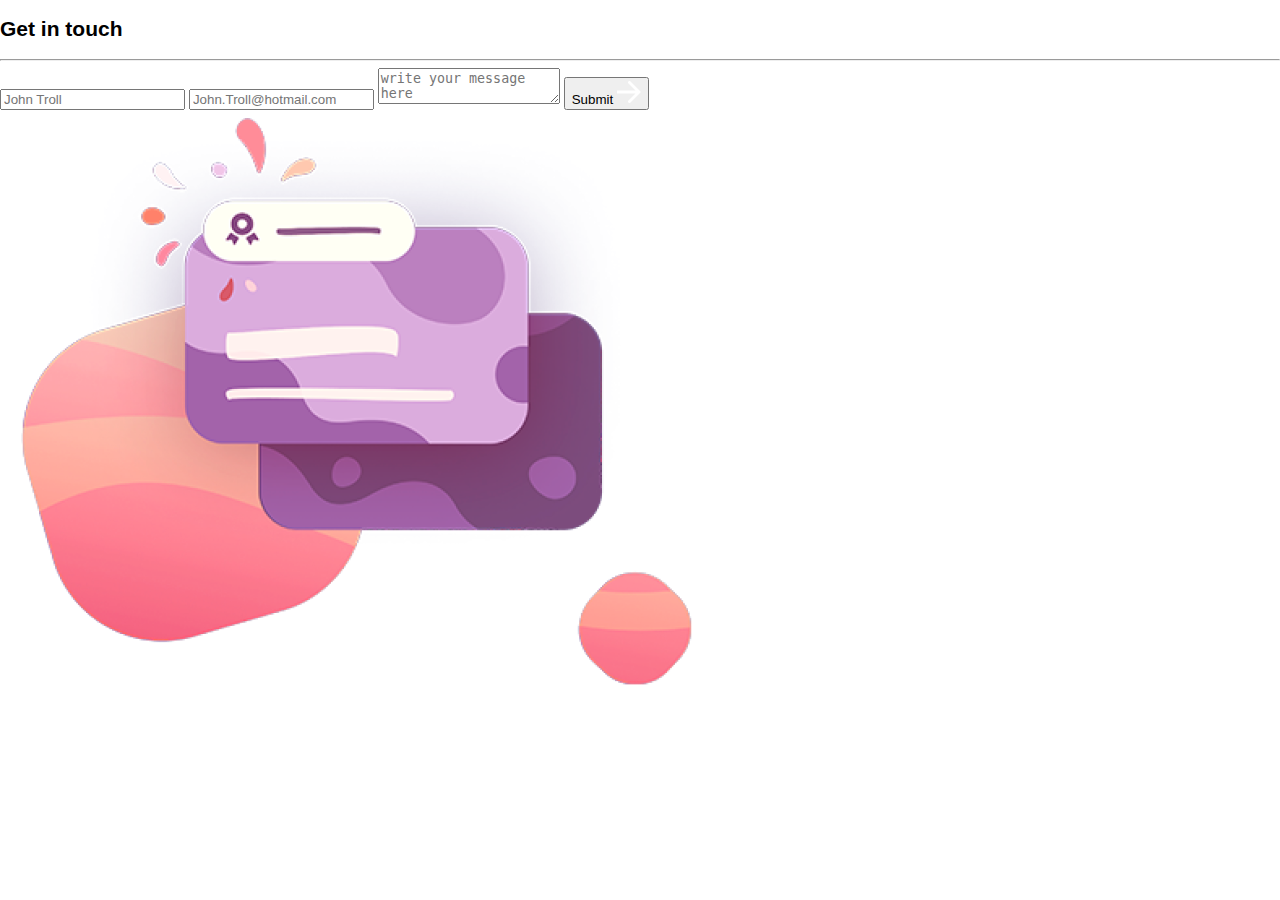
<file: web3forms.html>
<!DOCTYPE html>
<html lang="en">

<head>
    <meta charset="UTF-8">
    <meta name="viewport" content="width=device-width, initial-scale=1.0">
    <title>Contact</title>
    <link rel="stylesheet" href="css/styles1.css">
</head>

<body>
    <div class="contact-container">
        <form action="="https://api.web3forms.com/submit" class="contact-left">
            <div class="contact-left-title">
                <h2>Get in touch</h2>
                <hr>
            </div>
            <input type="hidden" name="access_key" value="2986a238-6dca-41b5-926b-794e91729fc0">
            <input type="text" name="name" placeholder="John Troll" class="contact-inputs" required>
            <input type="email" name="email" placeholder="John.Troll@hotmail.com" class="contact-inputs" required>
            <textarea name="message" placeholder="write your message here" class="contact-inputs" required></textarea>
            <button type="submit">Submit <img src="assets/arrow_icon.png" alt="arrow icon"></button>
        </form>
        <div class="contact-right">
            <img src="assets/right_img.png" alt="right image">
        </div>
    </div>


</body>

</html>
</file>
<file: css/styles.css>
body {
    font: 18px Arial, sans-serif;
    margin: 0px;
}

/* grid container */
.holy-grail-grid {
    display: grid;
    grid-template-areas:
        'header'
        'main-content'
        'left-sidebar'
        'right-sidebar'
        'footer';
}

/* general column padding */
.holy-grail-grid>* {
    padding: 1rem;
}

/* assign columns to grid areas */
.holy-grail-grid>.header {
    grid-area: header;
    background: #e95922;
}

header {
    display: grid;
}
header h1 {
    place-self: center;
}
.buttons {
    display: grid;
    align-self: center;
}

.holy-grail-grid>.main-content {
    grid-area: main-content;
    background: #f2f2f2;
}

.holy-grail-grid>.left-sidebar {
    grid-area: left-sidebar;
    background: #f5d55f;
}

.holy-grail-grid>.right-sidebar {
    grid-area: right-sidebar;
    background: #c5ed77;
}

.holy-grail-grid>.footer {
    grid-area: footer;
    background: #e95922;
}
footer {
    display: grid;
}
footer p {
    place-self: center;
}

section ul {
     list-style-type: none;
}
a {
  text-decoration: none;
}

/* tablet breakpoint */
@media (min-width:768px) {
    .holy-grail-grid {
        grid-template-columns: 1fr 1fr;
        grid-template-areas:
            'header header'
            'main-content main-content'
            'left-sidebar right-sidebar'
            'footer footer';
    }
}

/* desktop breakpoint */
@media (min-width:1024px) {
    .holy-grail-grid {
        grid-template-columns: repeat(4, 1fr);
        grid-template-areas:
            'header header header header'
            'left-sidebar main-content main-content right-sidebar'
            'footer footer footer footer';
    }
}
</file>
<file: css/styles1.css>
/* Custom Styles */
.scripts {
    background-color: #e77f57;
}

header {
    background-color: #e95922;
}

header h1 {
    text-align: center;
}

body {
    font: 14px Arial, sans-serif;
    margin: 0px;
}

.header {
    padding: 10px 20px;
    background: #e95922;
}

.header h1 {
    font-size: 24px;
    text-align: center;
}

.container {
    width: 100%;
    background: #f2f2f2;
}

.nav,
.section {
    float: left;
    padding: 20px;
    min-height: 170px;
    box-sizing: border-box;
}
.aside {
    float: right;
    padding: 20px;
    min-height: 170px;
    box-sizing: border-box;
}

.nav, .aside {
    width: 20%;
    background: #e77f57;
}

.section {
    width: 80%;
}

.nav ul {
    list-style: none;
    line-height: 24px;
    padding: 0px;
}

.nav ul li a {
    color: #333;
}

.clearfix:after {
    content: ".";
    display: block;
    height: 0;
    clear: both;
    visibility: hidden;
}

.footer {
    background: #e95922;
    text-align: center;
    padding: 5px;
}
</file>
